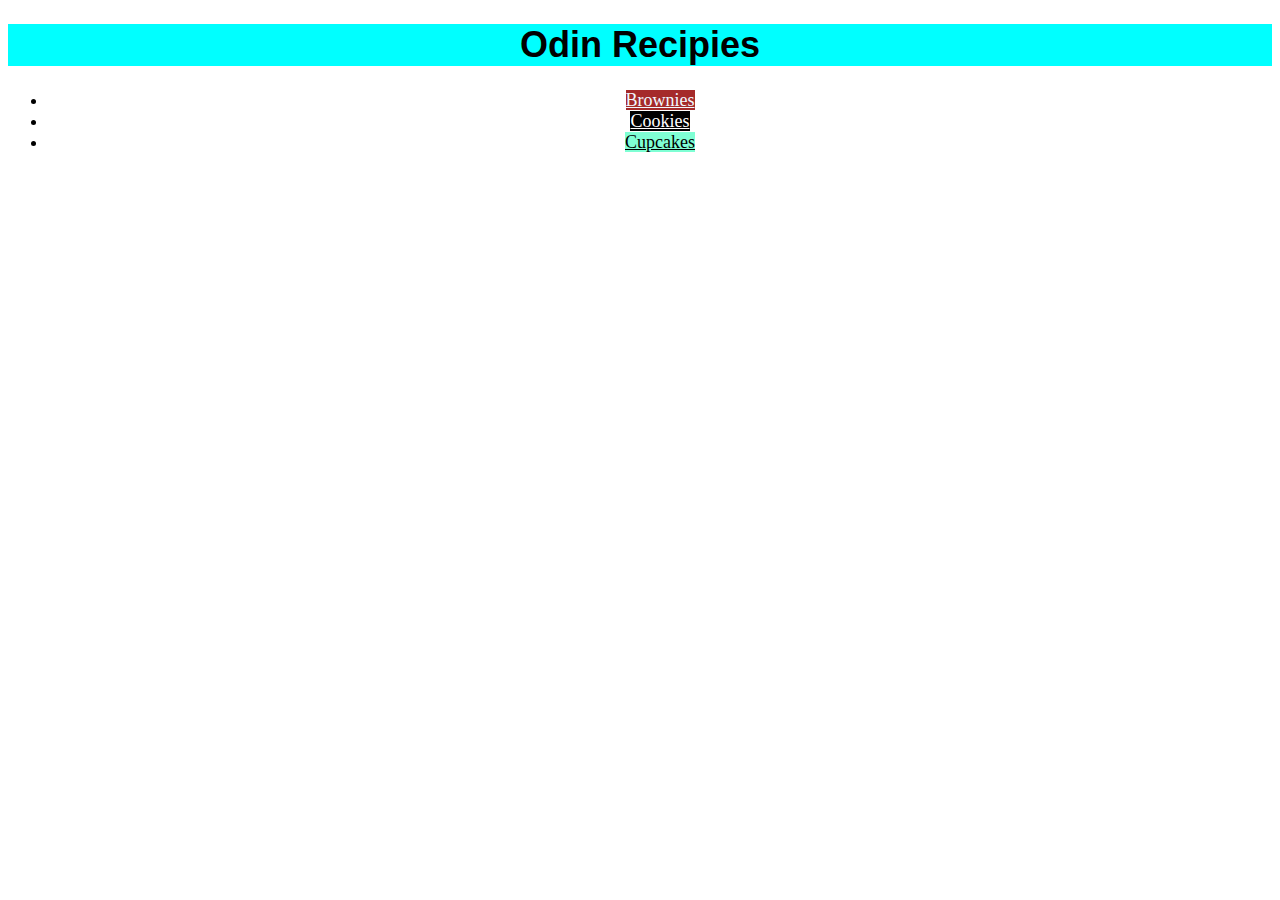
<file: index.html>
<!DOCTYPE html>
<html lang="en">
<head>
    <meta charset="UTF-8">
    <meta http-equiv="X-UA-Compatible" content="IE=edge">
    <meta name="viewport" content="width=device-width, initial-scale=1.0">
    <title>Odin Recipies</title>
    <link rel="stylesheet" href="style.css">
</head>
<body>
<h1 id="title">Odin Recipies</h1>
<ul>
    <li><a class="brown" href="recipies/brownies.html">Brownies</a></li>
    <li><a class="cook" href="recipies/cookies.html">Cookies</a></li>
    <li><a class="cup" href="recipies/cupcakes.html">Cupcakes</a></li>
</ul>
</body>
</html>
</file>
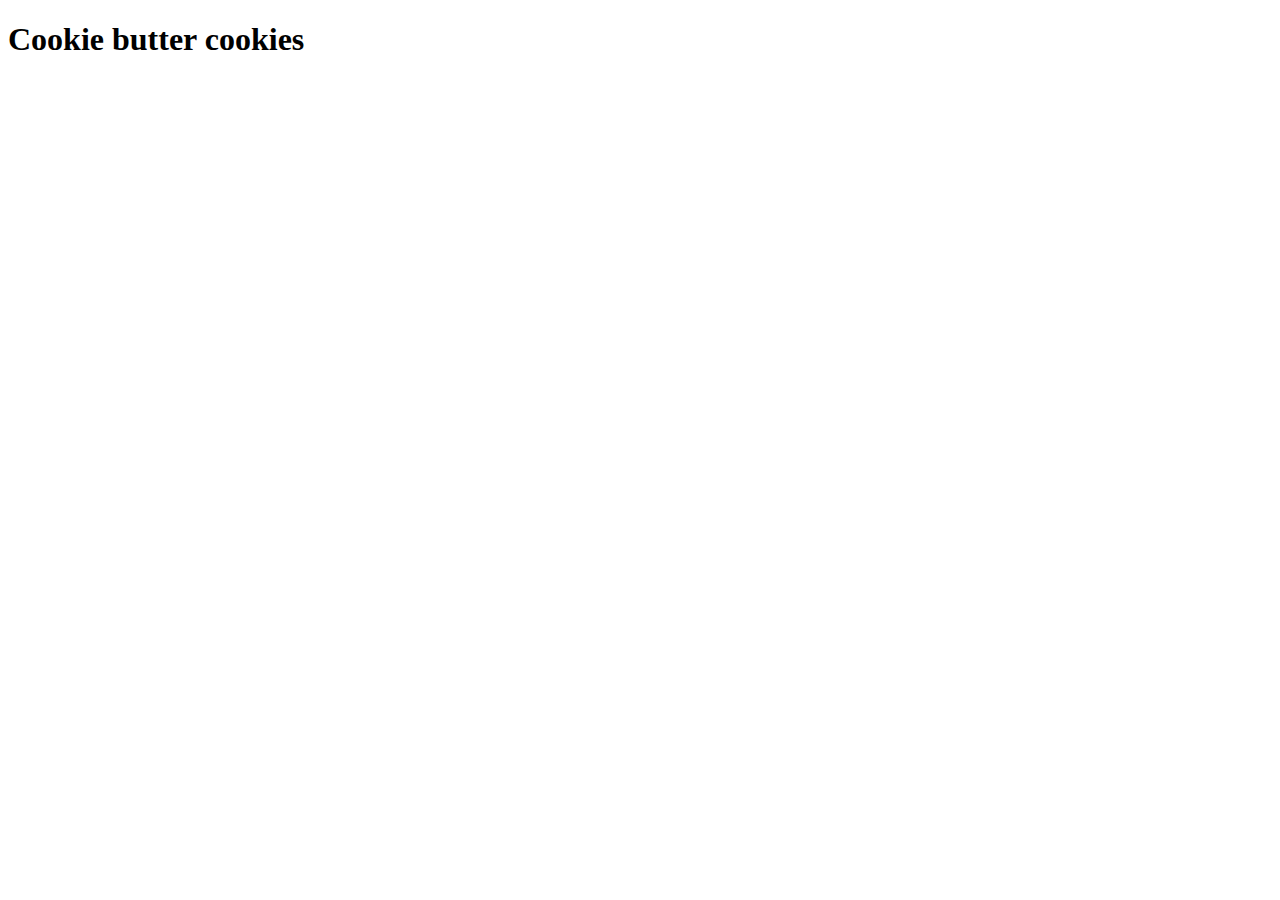
<file: recipes/cookies.html>
<!DOCTYPE html>
<html lang="en">
<head>
    <meta charset="UTF-8">
    <meta http-equiv="X-UA-Compatible" content="IE=edge">
    <meta name="viewport" content="width=device-width, initial-scale=1.0">
    <title>Document</title>
</head>
<body>
    <h1>Cookie butter cookies</h1>
</body>
</html>
</file>
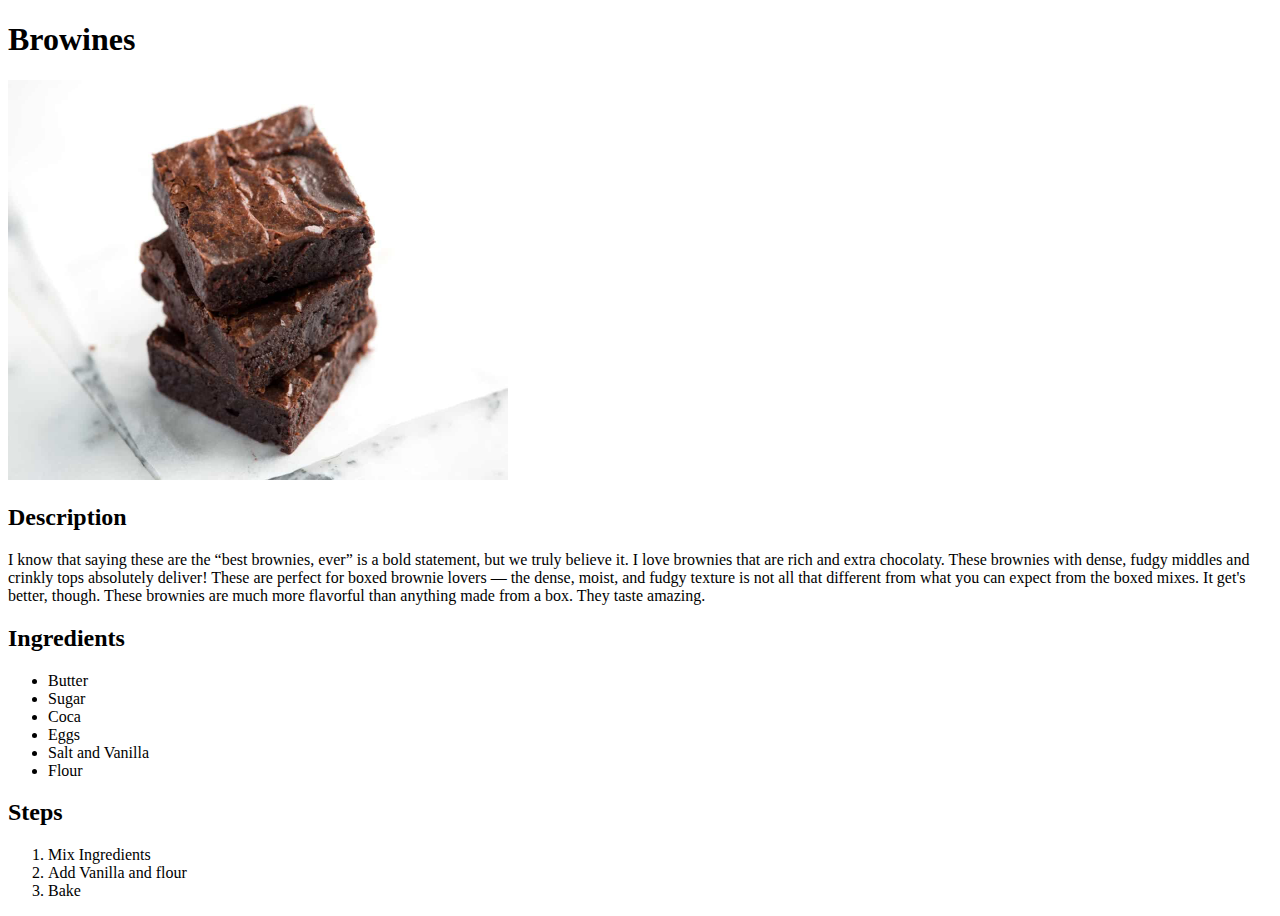
<file: recipies/brownies.html>
<!DOCTYPE html>
<html lang="en">
<head>
    <meta charset="UTF-8">
    <meta http-equiv="X-UA-Compatible" content="IE=edge">
    <meta name="viewport" content="width=device-width, initial-scale=1.0">
    <title>Brownies</title>
</head>
<body>
    <h1>Browines</h1>
    <img src="../images/brownies.jpg"
        width="500"
        height="400">
    <h2>Description</h2>
        <p>I know that saying these are the “best brownies, ever” is a bold statement, but we truly believe it. I love brownies that are rich and extra chocolaty. These brownies with dense, fudgy middles and crinkly tops absolutely deliver! 
            These are perfect for boxed brownie lovers — the dense, moist, and fudgy texture is not all that different from what you can expect from the boxed mixes. It get's better, though. 
            These brownies are much more flavorful than anything made from a box. They taste amazing.</p>
    <h2>Ingredients</h2>
            <ul>
                <li>Butter</li>
                <li>Sugar</li>
                <li>Coca</li>
                <li>Eggs</li>
                <li>Salt and Vanilla</li>
                <li>Flour</li>
            </ul>
    <h2>Steps</h2>
            <ol>
                <li>Mix Ingredients</li>
                <li>Add Vanilla and flour</li>
                <li>Bake</li>
            </ol>
</body>
</html>
</file>
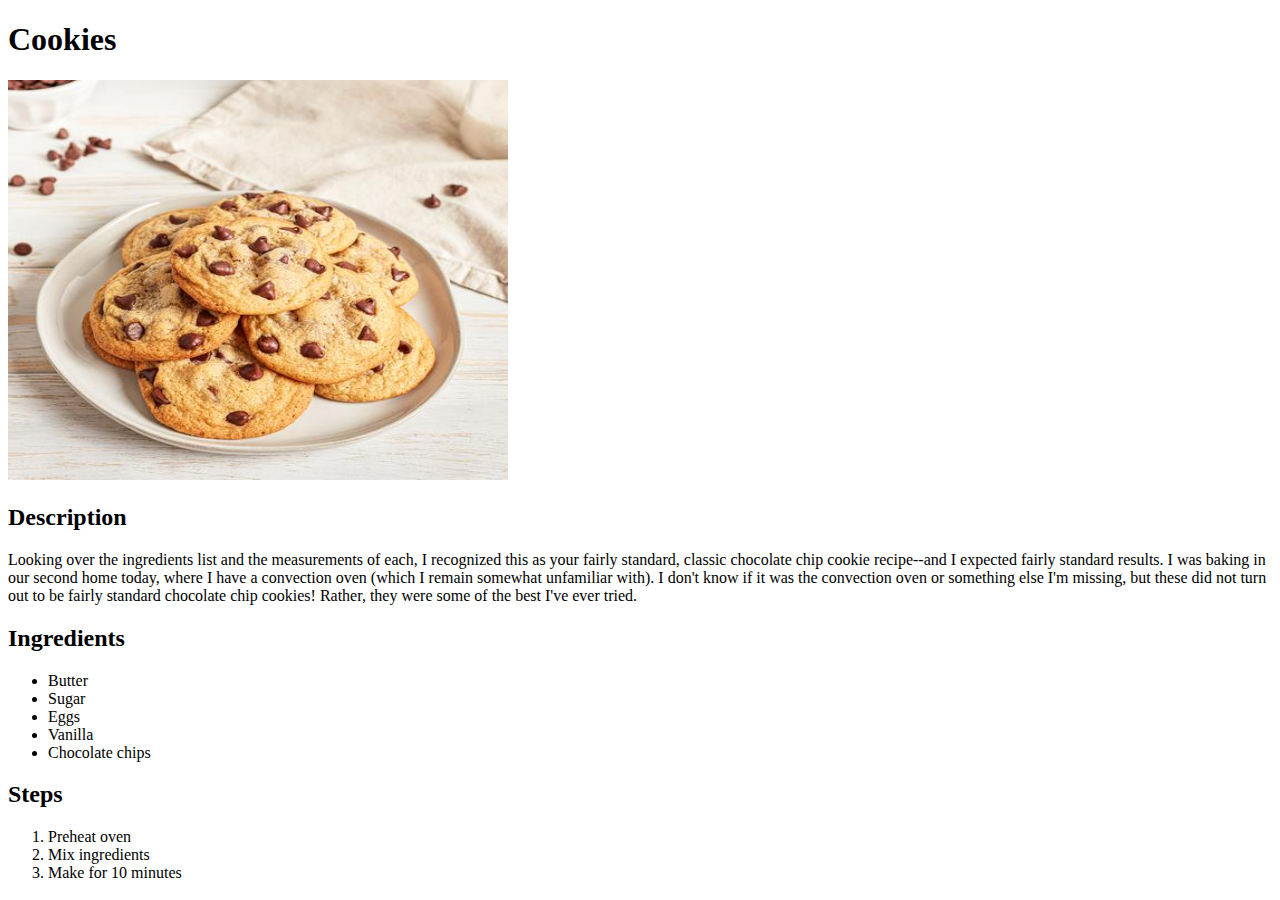
<file: recipies/cookies.html>
<!DOCTYPE html>
<html lang="en">
<head>
    <meta charset="UTF-8">
    <meta http-equiv="X-UA-Compatible" content="IE=edge">
    <meta name="viewport" content="width=device-width, initial-scale=1.0">
    <title>Cookies</title>
</head>
<body>
    <h1>Cookies</h1>
    <img src="../images/cookies.jpg"
        width="500"
        height="400">
    <h2>Description</h2>
        <p>Looking over the ingredients list and the measurements of each, I recognized this as your fairly standard, classic chocolate chip cookie recipe--and I expected fairly standard results. I was baking in our second home today, where I have a convection oven (which I remain somewhat unfamiliar with). I don't know if it was the convection oven or something else I'm missing, but these did not turn out to be fairly standard chocolate chip cookies! Rather, they were some of the best I've ever tried.
         </p>
    <h2>Ingredients</h2>
         <ul>
            <li>Butter</li>
            <li>Sugar</li>
            <li>Eggs</li>
            <li>Vanilla</li>
            <li>Chocolate chips</li>
         </ul>
    <h2>Steps</h2>
         <ol>
            <li>Preheat oven</li>
            <li>Mix ingredients</li>
            <li>Make for 10 minutes</li>
         </ol>
</body>
</html>
</file>
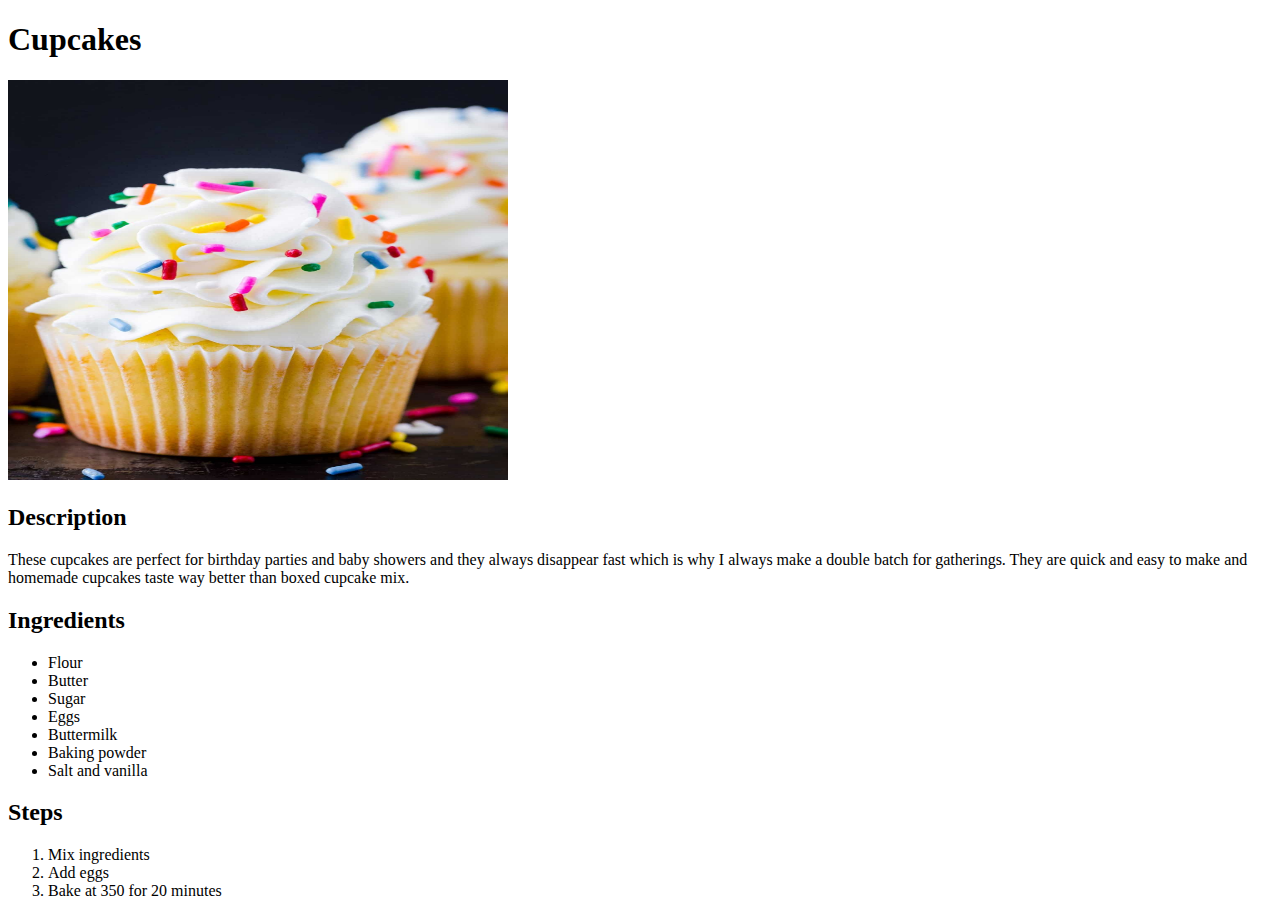
<file: recipies/cupcakes.html>
<!DOCTYPE html>
<html lang="en">
<head>
    <meta charset="UTF-8">
    <meta http-equiv="X-UA-Compatible" content="IE=edge">
    <meta name="viewport" content="width=device-width, initial-scale=1.0">
    <title>Cupcakes</title>
</head>
<body>
    <h1>Cupcakes</h1>
    <img src="../images/cupcakes.jpg"
        width="500"
        height="400">
    <h2>Description</h2>
        <p>These cupcakes are perfect for birthday parties and baby showers and they always disappear fast which is why I always make a double batch for gatherings. They are quick and easy to make and homemade cupcakes taste way better than boxed cupcake mix.
        </p>
    <h2>Ingredients</h2>
        <ul>
            <li>Flour</li>
            <li>Butter</li>
            <li>Sugar</li>
            <li>Eggs</li>
            <li>Buttermilk</li>
            <li>Baking powder</li>
            <li>Salt and vanilla</li>
        </ul>
    <h2>Steps</h2>
            <ol>
                <li>Mix ingredients</li>
                <li>Add eggs</li>
                <li>Bake at 350 for 20 minutes</li>
            </ol>
</body>
</html>
</file>
<file: style.css>
h1 {
    text-align: center;
    font-family: 'Gill Sans', 'Gill Sans MT', Calibri, 'Trebuchet MS', sans-serif;
    background-color: aqua;
}

body {
    font-size: large;
    text-align: center;
}

.brown {
    background-color: brown;
    color: aliceblue;
}

.cook {
    background-color: black;
    color: white;
}

.cup {
    background-color: aquamarine;
    color: black;
}
</file>
